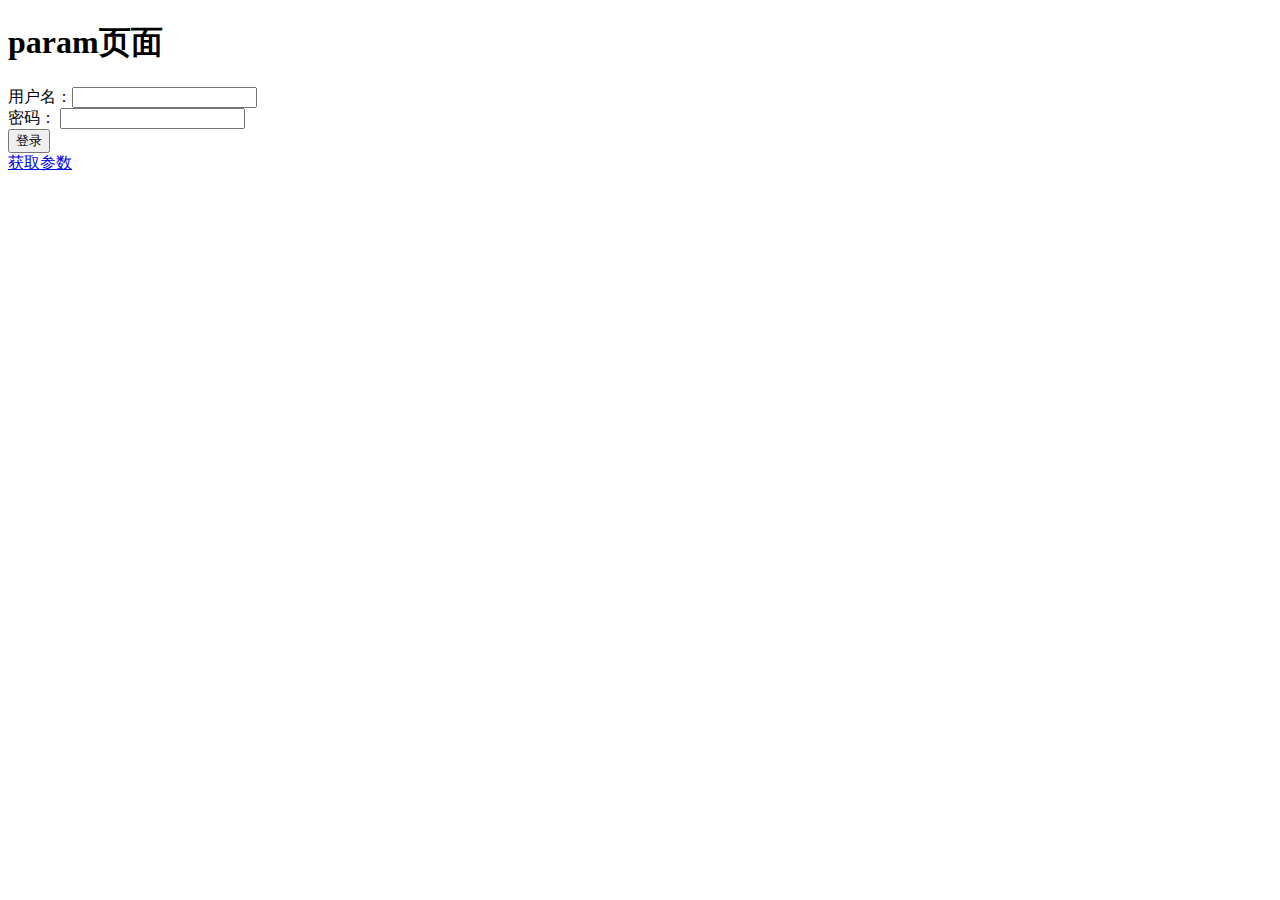
<file: jfinalDemo/src/main/webapp/param/index.html>
<!DOCTYPE html>
<html lang="en">
<head>
    <meta charset="UTF-8">
    <title>Title</title>
</head>
<body>
<h1>param页面</h1>

<form action="/test/">
    用户名：<input type="text" name="username"/><br>
    密码： <input type="password" name="password"/><br>
    <input type="submit" value="登录">
</form>
<a href="/test/v1-v2">获取参数</a>
</body>
</html>
</file>
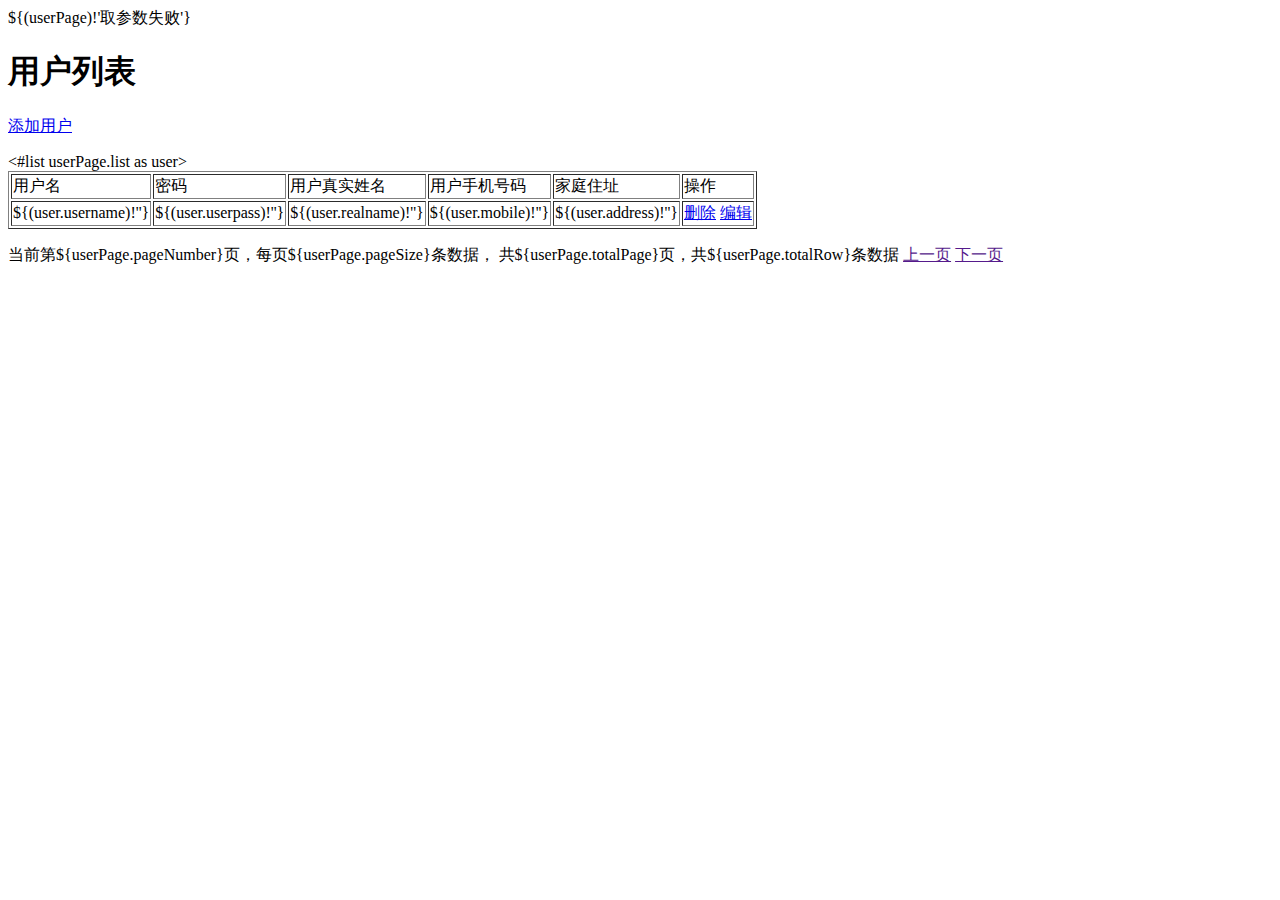
<file: jfinalDemo/src/main/webapp/user/index.html>
<!DOCTYPE html>
<html>
<head>
    <meta charset="UTF-8">
    <title>user-index</title>
</head>
<body>
${(userPage)!'取参数失败'}
<h1>用户列表</h1>
<p>
    <a href="${contextPath}/user/addUser">添加用户 </a>
</p>
<table border="1">
    <tr>
        <td>用户名</td>
        <td>密码</td>
        <td>用户真实姓名</td>
        <td>用户手机号码</td>
        <td>家庭住址</td>
        <td>操作</td>
    </tr>
    <#list userPage.list as user>
    <tr>
        <td>${(user.username)!''}</td>
        <td>${(user.userpass)!''}</td>
        <td>${(user.realname)!''}</td>
        <td>${(user.mobile)!''}</td>
        <td>${(user.address)!''}</td>
        <td><a href="${contextPath}/user/deleteById/${user.userid}">删除</a>
            <a href="${contextPath}/user/queryUserById/${user.userid}">编辑</a></td>
    </tr>
</
#list>
</table>
<p>当前第${userPage.pageNumber}页，每页${userPage.pageSize}条数据，
    共${userPage.totalPage}页，共${userPage.totalRow}条数据
    <a href="">上一页</a> <a href="">下一页</a></p>
</body>
</html>
</file>
